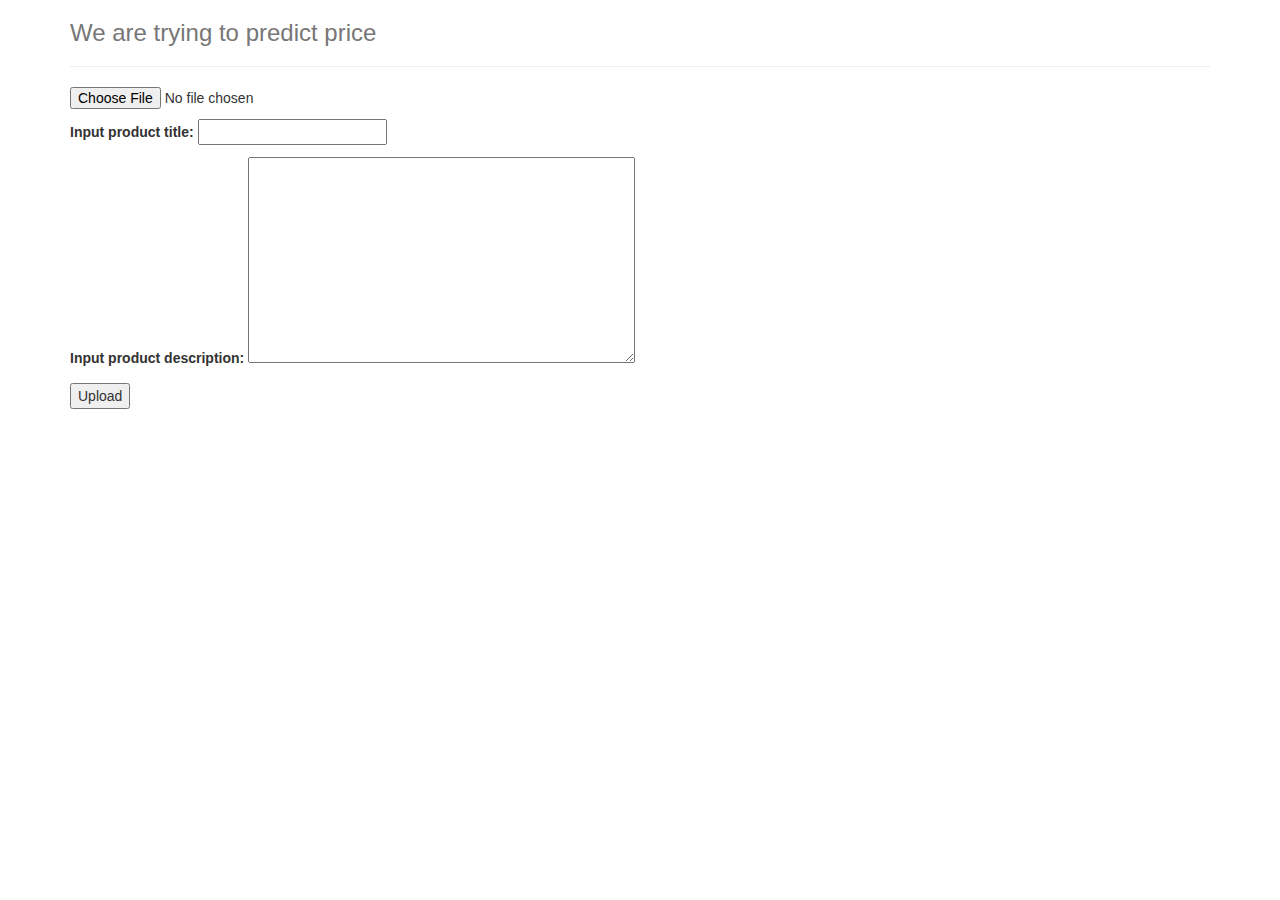
<file: pricify/templates/index.html>
<!DOCTYPE html>
<html lang="en">
  <head>
    <link href="//netdna.bootstrapcdn.com/bootstrap/3.0.0/css/bootstrap.min.css"
          rel="stylesheet">
  </head>
  <body>
    <div class="container">
      <div class="header">
        <h3 class="text-muted">We are trying to predict price</h3>
      </div>
      <hr/>
      <div>

      <form action="upload" method="post" enctype="multipart/form-data">
        <p>
          <input type="file" name="file">
        </p>
        <p>
          <label>Input product title:</label>
          <input type="text" name="product_title" />
        </p>
        <p>
          <label>Input product description:</label>
          <textarea rows="10" cols="45" name="product_description"></textarea>
        </p>

        <input type="submit" value="Upload">
      </form>
      </div>
    </div>
  </body>
</html>
</file>
